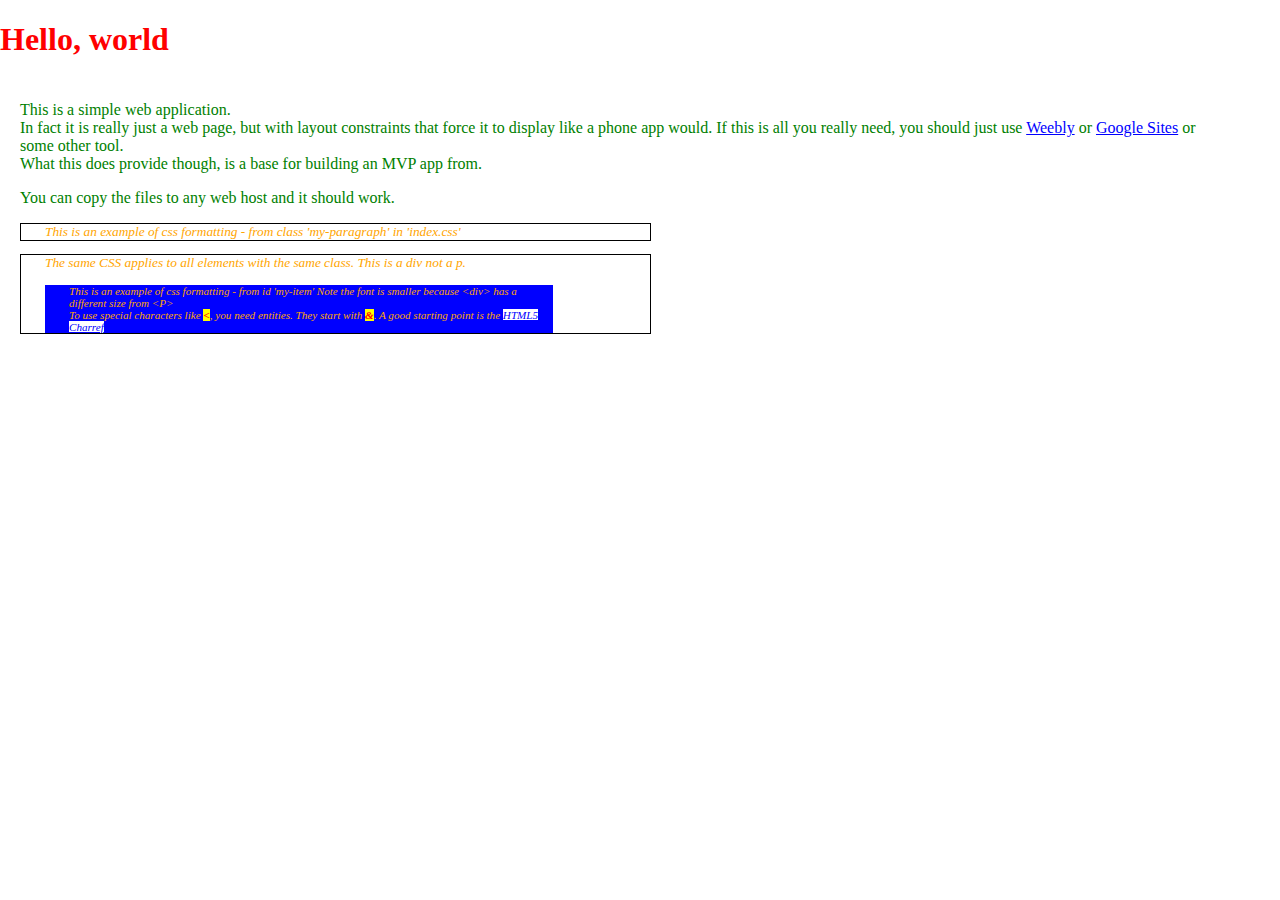
<file: docs/Exercise 1/index.html>
<!DOCTYPE html>
<!--

Exercise: getting the hang of the following

* using the text editor
* shows use of off-page links, CSS, special characters
* using CSS to modify colours, font size headings, text, etc.
* deploying somewhere
* testing on mobile devices, using firefox or chrome responsive mode

* Class instruction:
 * Describe use of HTML as structure and content and CSS as how it is displayed
 * Change the background colour
 * Make the background a picture
 * Change the  border, colour, font, etc. of various elements

-->
<html class="no-js" lang="en">
<head>
<meta charset="utf-8" />
<meta http-equiv="x-ua-compatible" content="ie=edge">
<meta http-equiv="Content-Type" content="text/html; charset=UTF-8">
<meta http-equiv="cleartype" content="on">
<meta name="viewport" content="user-scalable=no, initial-scale=1.0, maximum-scale=1, minimum-scale=1, width=device-width">
<meta name="HandheldFriendly" content="True">
<meta name="apple-mobile-web-app-capable" content="yes">
<meta name="format-detection" content="telephone=no">
<meta name="msapplication-tap-highlight" content="no">
<meta http-equiv="Cache-Control" content="no-cache">

<title>Just Enough Scrappy Apps - Simple HTML / CSS Example</title>

<!-- Note we skip the purecss CSS here, we dont use it so dont waste time loading it -->
<link rel="stylesheet" type="text/css" href="index.css">

</head>
<body>
<h1>Hello, world</h1>

<section class="my-section">
<p>
  This is a simple web application.
  <br/>
  In fact it is really just a web page, but with layout constraints that
  force it to display like a phone app would.
  If this is all you really need,  you should just use <a href="https://www.weebly.com/au" target="_newTab">Weebly</a>
  or <a href="https://apps.google.com/products/sites/" target="_newTab">Google Sites</a> or some other tool.
  <br/>
  What this does provide though, is a base for building an MVP app from.
</p>
<p>
  You can copy the files to any web host and it should work.
</p>
<p class="my-paragraph">
  This is an example of css formatting - from class 'my-paragraph' in 'index.css'
</p>
<div class="my-paragraph">
  The same CSS applies to all elements with the same class. This is a div not a p.
</p>
<div class="my-paragraph" id="my-item" >
  This is an example of css formatting - from id 'my-item'
  Note the font is smaller because &lt;div&gt; has a different size from &lt;P&gt;
  <br/>To use special characters like <span class="emph">&lt;</span>, you need entities. They start with <span class="emph">&amp;</span>.
  A good starting point is the <a href="https://dev.w3.org/html5/html-author/charref" target="_newTab">HTML5 Charref</a>
</div>
</section>

<script type="text/javascript" src="https://code.jquery.com/jquery-2.2.3.min.js"></script>
<script type="text/javascript" src="index.js"></script>
</body>
</html>
<!--
Copyright (c) 2016 Phaze Space Productions Pty. Ltd.
Copyright (c) 2016 Andrew McDonnell

Licensed under the Apache License, Version 2.0 (the "License");
you may not use this file except in compliance with the License.
You may obtain a copy of the License at

http://www.apache.org/licenses/LICENSE-2.0

Unless required by applicable law or agreed to in writing, software
distributed under the License is distributed on an "AS IS" BASIS,
WITHOUT WARRANTIES OR CONDITIONS OF ANY KIND, either express or implied.
See the License for the specific language governing permissions and
limitations under the License.
-->
</file>
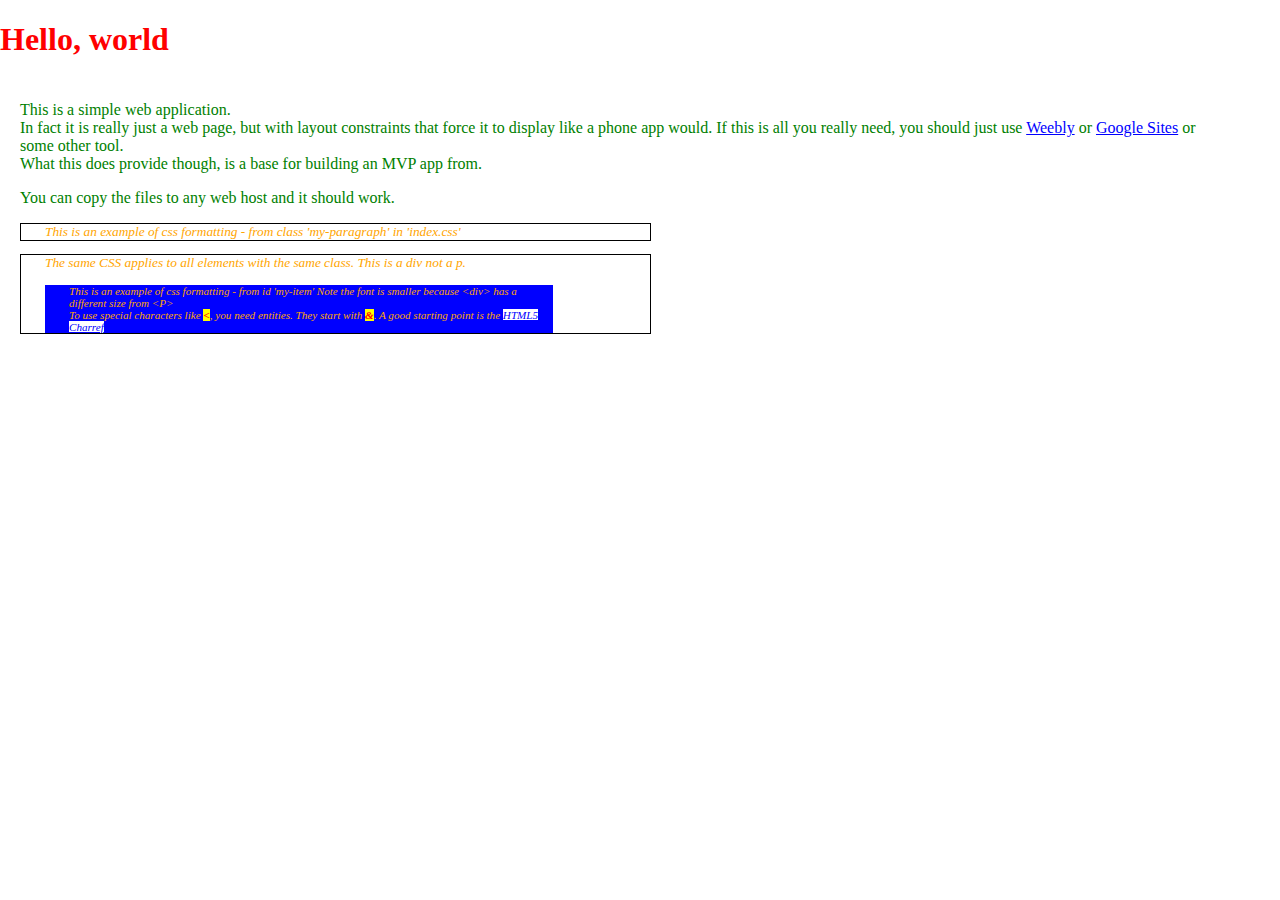
<file: ScrappySolutions/Exercise 1/index.html>
<!DOCTYPE html>
<!--

Exercise: getting the hang of the following

* using the text editor
* shows use of off-page links, CSS, special characters
* using CSS to modify colours, font size headings, text, etc.
* deploying somewhere
* testing on mobile devices, using firefox or chrome responsive mode

* Class instruction:
 * Describe use of HTML as structure and content and CSS as how it is displayed
 * Change the background colour
 * Make the background a picture
 * Change the  border, colour, font, etc. of various elements

-->
<html lang="en">
<head>
<meta charset="utf-8" />
<meta http-equiv="x-ua-compatible" content="ie=edge">
<meta http-equiv="Content-Type" content="text/html; charset=UTF-8">
<meta http-equiv="cleartype" content="on">
<meta name="viewport" content="user-scalable=no, initial-scale=1.0, maximum-scale=1, minimum-scale=1, width=device-width">
<meta name="HandheldFriendly" content="True">
<meta name="apple-mobile-web-app-capable" content="yes">
<meta name="format-detection" content="telephone=no">
<meta name="msapplication-tap-highlight" content="no">
<meta http-equiv="Cache-Control" content="no-cache">

<title>Just Enough Scrappy Apps - Simple HTML / CSS Example</title>

<!-- Note we skip the purecss CSS here, we dont use it so dont waste time loading it -->
<link rel="stylesheet" type="text/css" href="index.css">

</head>
<body>
<h1>Hello, world</h1>

<section class="my-section">
<p>
  This is a simple web application.
  <br/>
  In fact it is really just a web page, but with layout constraints that
  force it to display like a phone app would.
  If this is all you really need,  you should just use <a href="https://www.weebly.com/au" target="_newTab">Weebly</a>
  or <a href="https://apps.google.com/products/sites/" target="_newTab">Google Sites</a> or some other tool.
  <br/>
  What this does provide though, is a base for building an MVP app from.
</p>
<p>
  You can copy the files to any web host and it should work.
</p>
<p class="my-paragraph">
  This is an example of css formatting - from class 'my-paragraph' in 'index.css'
</p>
<div class="my-paragraph">
  The same CSS applies to all elements with the same class. This is a div not a p.
</p>
<div class="my-paragraph" id="my-item" >
  This is an example of css formatting - from id 'my-item'
  Note the font is smaller because &lt;div&gt; has a different size from &lt;P&gt;
  <br/>To use special characters like <span class="emph">&lt;</span>, you need entities. They start with <span class="emph">&amp;</span>.
  A good starting point is the <a href="https://dev.w3.org/html5/html-author/charref" target="_newTab">HTML5 Charref</a>
</div>
</section>

<script type="text/javascript" src="https://code.jquery.com/jquery-2.2.3.min.js"></script>
<script type="text/javascript" src="index.js"></script>
</body>
</html>
<!--
Copyright (c) 2016 Phaze Space Productions Pty. Ltd.
Copyright (c) 2016 Andrew McDonnell

Licensed under the Apache License, Version 2.0 (the "License");
you may not use this file except in compliance with the License.
You may obtain a copy of the License at

http://www.apache.org/licenses/LICENSE-2.0

Unless required by applicable law or agreed to in writing, software
distributed under the License is distributed on an "AS IS" BASIS,
WITHOUT WARRANTIES OR CONDITIONS OF ANY KIND, either express or implied.
See the License for the specific language governing permissions and
limitations under the License.
-->
</file>
<file: docs/Exercise 1/index.css>
/*
Copyright (c) 2016 Phaze Space Productions Pty. Ltd.
Copyright (c) 2016 Andrew McDonnell

Licensed under the Apache License, Version 2.0 (the "License");
you may not use this file except in compliance with the License.
You may obtain a copy of the License at

http://www.apache.org/licenses/LICENSE-2.0

Unless required by applicable law or agreed to in writing, software
distributed under the License is distributed on an "AS IS" BASIS,
WITHOUT WARRANTIES OR CONDITIONS OF ANY KIND, either express or implied.
See the License for the specific language governing permissions and
limitations under the License.
*/

/* THe power of CSS is you can change it once in this file and everything automatically updates. */

/* Element CSS is applied to all elements of that type */
html, body {
  width: 100%;
  height: 100%;
  margin: 0;
  padding: 0;
  overflow: hidden;
}
h1, h2, h3, p {
  color: red;
}

/* Later CSS definitions replaces earlier css definitions */
p {
  color: green;
}

.emph {
  font-weight: bold;
  background-color: yellow;
  color: red;
}

a {
  background-color: white;
  color: blue;
}

/* Class CSS applies to everthing that has this .class as a class
   after the element level CSS settings */
.my-section {
  /* This is a gap from the top,right,bottom,left to the content */
  padding: 5px 50px 5px 20px;
}

.my-paragraph {
  border-color: black;
  border-width: 1px;
  border-style: solid;
  padding: 0 0 0 24px;
  color: orange;

  /* Expressed relative to the HTML element the item is conatined within */
  width: 50%;

  font-style: italic;
  font-size: smaller;

  /* Specific font sizes are nowadays best expressed in "ems" where 1em could roughly
     be thought of as height of a line of one high line of text in the
     default standard font size for a paragprah.

     See https://css-tricks.com/why-ems for example of further info.

     But often you can just get away with 'smaller'

     font-size: 0.8em;
  */
}

/* Item CSS applies to everthing that has this item as an id
   after the element and class level CSS settings */
#my-item {
  /* We set this back up to 80% otherwise you get 50% of 50% due ti 'inheritance' */
  width: 80%;
  background-color: blue;
  border-style: none;
}

/*
  Mobile requires some work.
  The CSS above will default to standard font sizes.
  We need to shrink them for mobile screens.
 */

 @media (max-width:36em) {
   html, body { font-size: smaller; }
 }

/*
  On a small mobile phone in landscape, our app gets chopped even further.
  So we need to shrink all our fonts
*/
 @media (orientation:landscape) and (max-width:48em) {
   html, body { font-size: smaller; }
 }
</file>
<file: ScrappySolutions/Exercise 1/index.css>
/*
Copyright (c) 2016 Phaze Space Productions Pty. Ltd.
Copyright (c) 2016 Andrew McDonnell

Licensed under the Apache License, Version 2.0 (the "License");
you may not use this file except in compliance with the License.
You may obtain a copy of the License at

http://www.apache.org/licenses/LICENSE-2.0

Unless required by applicable law or agreed to in writing, software
distributed under the License is distributed on an "AS IS" BASIS,
WITHOUT WARRANTIES OR CONDITIONS OF ANY KIND, either express or implied.
See the License for the specific language governing permissions and
limitations under the License.
*/

/* THe power of CSS is you can change it once in this file and everything automatically updates. */

/* Element CSS is applied to all elements of that type */
html, body {
  width: 100%;
  height: 100%;
  margin: 0;
  padding: 0;
  overflow: hidden;
}
h1, h2, h3, p {
  color: red;
}

/* Later CSS definitions replaces earlier css definitions */
p {
  color: green;
}

.emph {
  font-weight: bold;
  background-color: yellow;
  color: red;
}

a {
  background-color: white;
  color: blue;
}

/* Class CSS applies to everthing that has this .class as a class
   after the element level CSS settings */
.my-section {
  /* This is a gap from the top,right,bottom,left to the content */
  padding: 5px 50px 5px 20px;
}

.my-paragraph {
  border-color: black;
  border-width: 1px;
  border-style: solid;
  padding: 0 0 0 24px;
  color: orange;

  /* Expressed relative to the HTML element the item is conatined within */
  width: 50%;

  font-style: italic;
  font-size: smaller;

  /* Specific font sizes are nowadays best expressed in "ems" where 1em could roughly
     be thought of as height of a line of one high line of text in the
     default standard font size for a paragprah.

     See https://css-tricks.com/why-ems for example of further info.

     But often you can just get away with 'smaller'

     font-size: 0.8em;
  */
}

/* Item CSS applies to everthing that has this item as an id
   after the element and class level CSS settings */
#my-item {
  /* We set this back up to 80% otherwise you get 50% of 50% due ti 'inheritance' */
  width: 80%;
  background-color: blue;
  border-style: none;
}

/*
  Mobile requires some work.
  The CSS above will default to standard font sizes.
  We need to shrink them for mobile screens.
 */

 @media (max-width:36em) {
   html, body { font-size: smaller; }
 }

/*
  On a small mobile phone in landscape, our app gets chopped even further.
  So we need to shrink all our fonts
*/
 @media (orientation:landscape) and (max-width:48em) {
   html, body { font-size: smaller; }
 }
</file>
